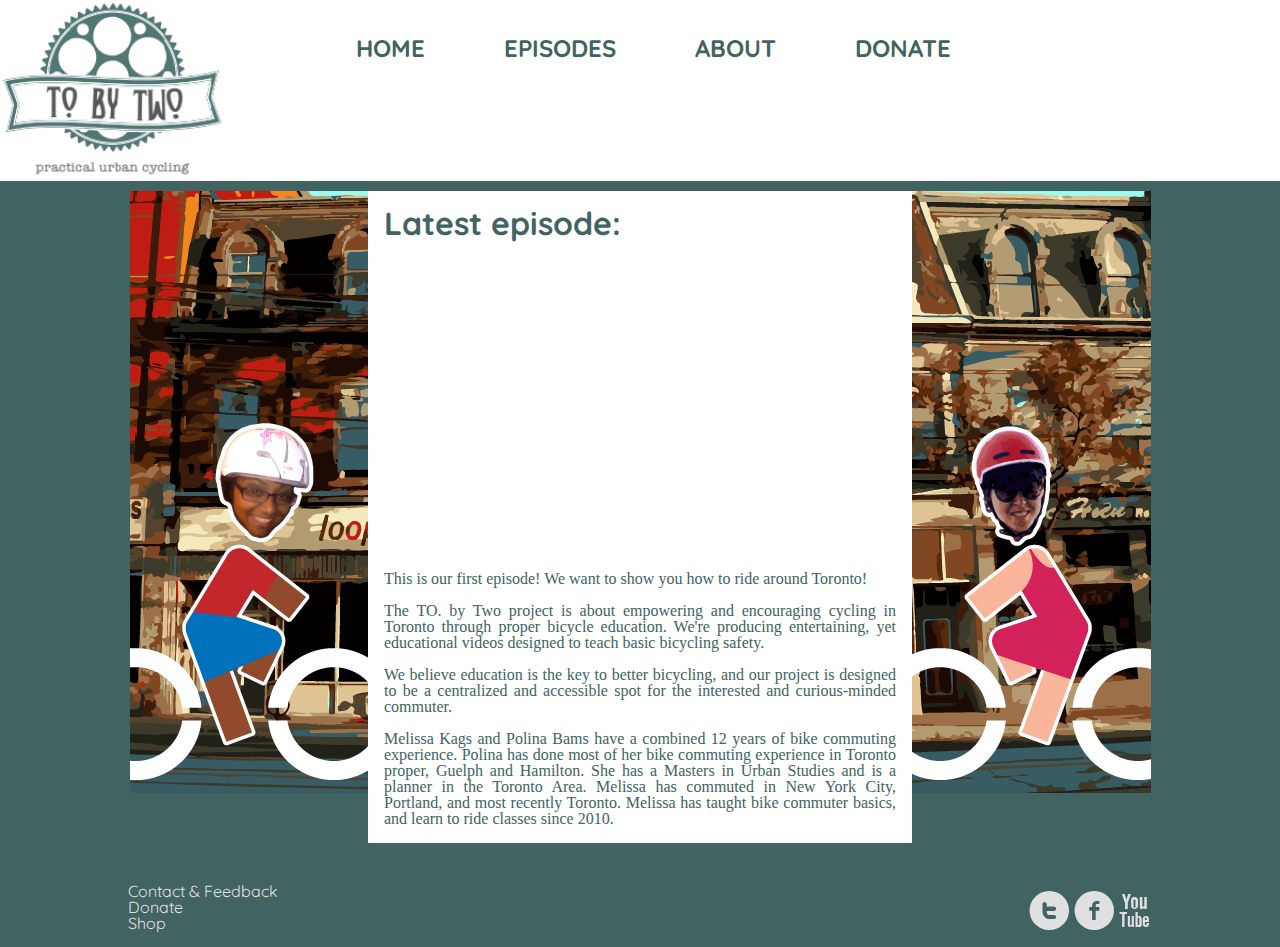
<file: index.html>
<!doctype html>
<html class="no-js" lang="">
    <head>
        <meta charset="utf-8">
        <meta http-equiv="X-UA-Compatible" content="IE=edge,chrome=1">
        <title>TO. By Two Home</title>
        <meta name="description" content="">
        <meta name="viewport" content="width=device-width, initial-scale=1">

        <link rel="stylesheet" href="css/normalize.min.css">
        <link rel="stylesheet" href="css/main.css">
        <link rel="stylesheet" type="text/css" href="css/reset.css">
        <link href='https://fonts.googleapis.com/css?family=Quicksand' rel='stylesheet' type='text/css'>

        <script src="js/vendor/modernizr-2.8.3.min.js"></script>
    </head>
    <body>
        <script src="//ajax.googleapis.com/ajax/libs/jquery/1.11.2/jquery.min.js"></script>
        <script>window.jQuery || document.write('<script src="js/vendor/jquery-1.11.2.min.js"><\/script>')</script>

        <script src="js/main.js"></script>

            <article class="container">
    <header class="headbox">
        <p>
            <img src="img/tbtpclogo.png" class="logoleft">
        </p>
        <nav>
            <ul class="navmenu">
                <!-- <li><img src="img/tbtlogo.png"></li> -->
                <li><a href="index.html">Home</a></li>
                <li><a href="#">Episodes</a></li>
                <li><a href="about.html">About</a></li>
                <li><a href="#">Donate</a></li>
            </ul>
        </nav>
    </header>
    <main>
        <section class="maincontent">
            <h1><p>
            Latest episode:<BR>
        </p></h1><BR><BR>
        <p>
        <div class="maingraphic">
            <iframe src="https://player.vimeo.com/video/136691358" width="500" height="281" frameborder="0" webkitallowfullscreen mozallowfullscreen allowfullscreen></iframe> <BR><BR>
        </div>
        <div class="desc">
        </p>
                </a> This is our first episode! We want to show you how to ride around Toronto!</p> <BR>
                The TO. by Two project is about empowering and encouraging cycling in Toronto through proper bicycle education.  We're producing entertaining, yet educational videos designed to teach basic bicycling safety. 
        <p>
        <p><BR>
            We believe education is the key to better bicycling, and our project is designed to be a centralized and accessible spot for the interested and curious-minded commuter.
        </p>
        <p><BR>
            Melissa Kags and Polina Bams have a combined 12 years of bike commuting experience.  Polina has done most of her bike commuting experience in Toronto proper, Guelph and Hamilton.  She has a Masters in Urban Studies and is a planner in the Toronto Area. Melissa has commuted in New York City, Portland, and most recently Toronto.  Melissa has taught bike commuter basics, and learn to ride classes since 2010.
        </p>
    </div>
    <div class="morevid">
    </div>

    </section>
    
        <footer class="footer">
            <ul class="socialize">                
                <li><a href="#">X</a></li>
                <li><a href="#">f</a></li>
                <li><a href="#">t</a></li>
            </ul>
            <ul>
                <p><li><a href="Feedback.html">Contact &amp; Feedback</a></li>
                <li><a href="#">Donate</a></li>
                <li><a href="#">Shop</a></li></p>
            </ul>
        </footer>
            </article>

    </body>
</html>
</file>
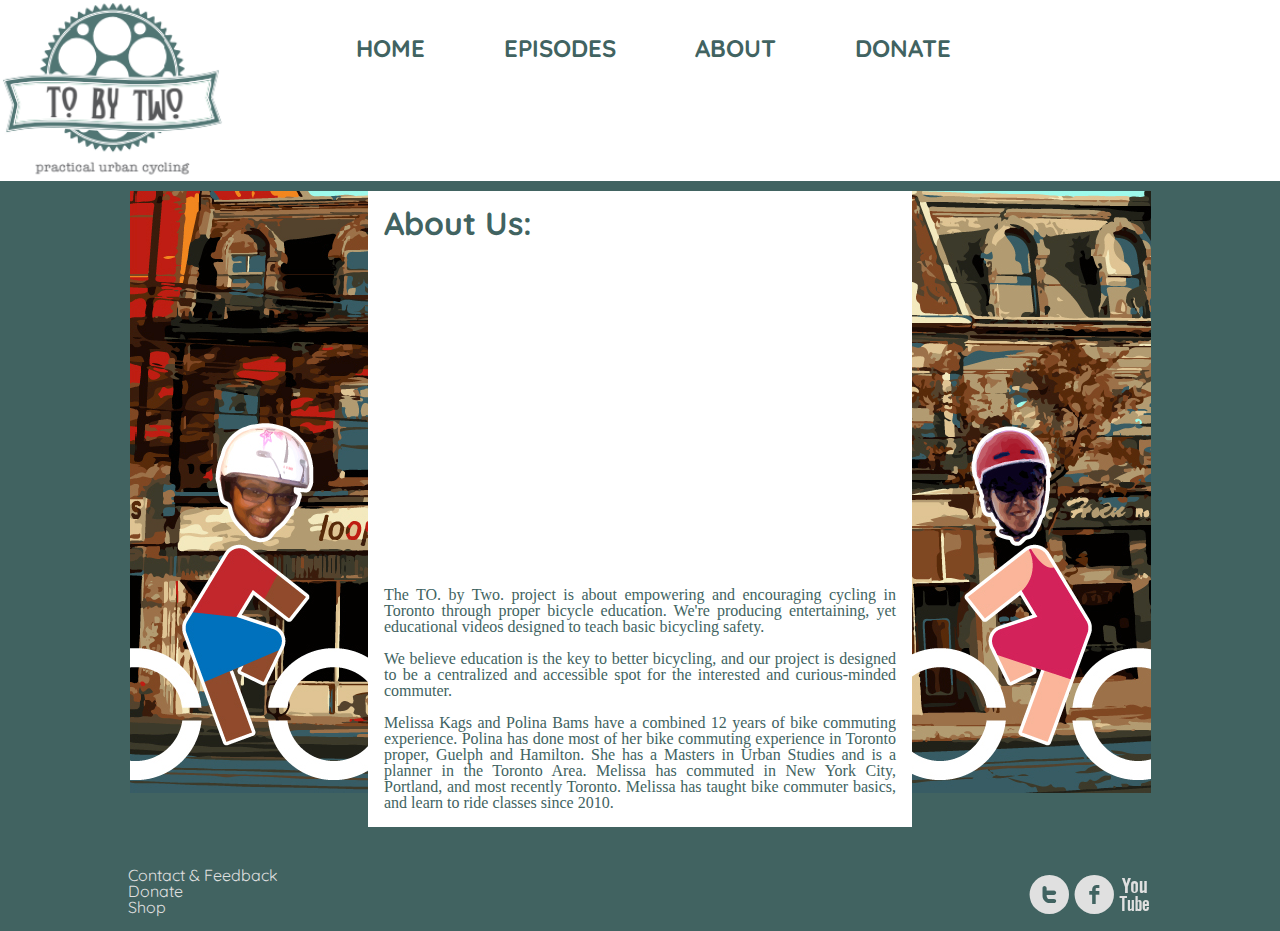
<file: about.html>
<!doctype html>
<html class="no-js" lang="">
    <head>
        <meta charset="utf-8">
        <meta http-equiv="X-UA-Compatible" content="IE=edge,chrome=1">
        <title>TO. By Two Home</title>
        <meta name="description" content="">
        <meta name="viewport" content="width=device-width, initial-scale=1">

        <link rel="stylesheet" href="css/normalize.min.css">
        <link rel="stylesheet" href="css/main.css">
        <link rel="stylesheet" type="text/css" href="css/reset.css">
        <link href='https://fonts.googleapis.com/css?family=Quicksand' rel='stylesheet' type='text/css'>

        <script src="js/vendor/modernizr-2.8.3.min.js"></script>
    </head>
    <body>
        <script src="//ajax.googleapis.com/ajax/libs/jquery/1.11.2/jquery.min.js"></script>
        <script>window.jQuery || document.write('<script src="js/vendor/jquery-1.11.2.min.js"><\/script>')</script>

        <script src="js/main.js"></script>

            <article class="container">
    <header class="headbox">
        <p>
            <img src="img/tbtpclogo.png" class="logoleft">
        </p>
        <nav>
            <ul class="navmenu">
                <!-- <li><img src="img/tbtlogo.png"></li> -->
                <li><a href="index.html">Home</a></li>
                <li><a href="#">Episodes</a></li>
                <li><a href="about.html">About</a></li>
                <li><a href="#">Donate</a></li>
            </ul>
        </nav>
    </header>
    <main>
        <section class="maincontent">
            <h1><p>
            About Us:<BR>
        </p></h1><BR><BR>
        <p>
        <div class="maingraphic">
            <iframe src="https://player.vimeo.com/video/136691358" width="500" height="281" frameborder="0" webkitallowfullscreen mozallowfullscreen allowfullscreen></iframe> <BR><BR>
        </div>
        <div class="desc">
        </p>
                <p><BR>
                The TO. by Two. project is about empowering and encouraging cycling in Toronto through proper bicycle education.  We're producing entertaining, yet educational videos designed to teach basic bicycling safety. 
        </p>
        <p><BR>
            We believe education is the key to better bicycling, and our project is designed to be a centralized and accessible spot for the interested and curious-minded commuter.
        </p>
        <p><BR>
            Melissa Kags and Polina Bams have a combined 12 years of bike commuting experience.  Polina has done most of her bike commuting experience in Toronto proper, Guelph and Hamilton.  She has a Masters in Urban Studies and is a planner in the Toronto Area. Melissa has commuted in New York City, Portland, and most recently Toronto.  Melissa has taught bike commuter basics, and learn to ride classes since 2010.
        </p>
    </div>
    <div class="morevid">
    </div>

    </section>
    
        <footer class="footer">
            <ul class="socialize">                
                <li><a href="#">X</a></li>
                <li><a href="#">f</a></li>
                <li><a href="#">t</a></li>
            </ul>
            <ul>
                <p><li><a href="Feedback.html">Contact &amp; Feedback</a></li>
                <li><a href="#">Donate</a></li>
                <li><a href="#">Shop</a></li></p>
            </ul>
        </footer>
            </article>

    </body>
</html>
</file>
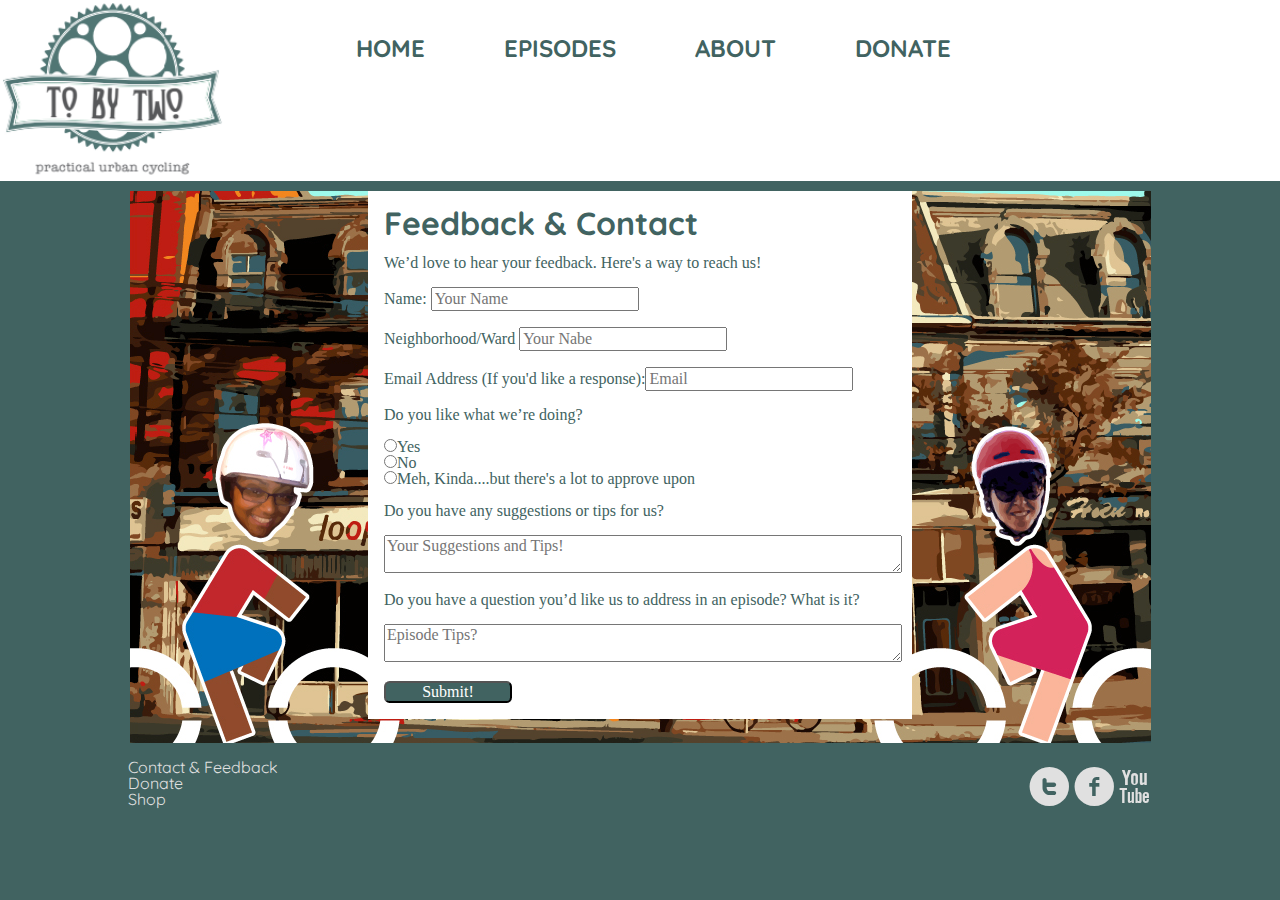
<file: Feedback.html>
<!doctype html>
<html class="no-js" lang="">
    <head>
        <meta charset="utf-8">
        <meta http-equiv="X-UA-Compatible" content="IE=edge,chrome=1">
        <title>TO. By Two Feedback</title>
        <meta name="description" content="">
        <meta name="viewport" content="width=device-width, initial-scale=1">

        <link rel="stylesheet" href="css/normalize.min.css">
        <link rel="stylesheet" href="css/main.css">
        <link rel="stylesheet" type="text/css" href="css/reset.css">
        <link href='https://fonts.googleapis.com/css?family=Quicksand' rel='stylesheet' type='text/css'>

        <script src="js/vendor/modernizr-2.8.3.min.js"></script>
    </head>
    <body>
        <script src="//ajax.googleapis.com/ajax/libs/jquery/1.11.2/jquery.min.js"></script>
        <script>window.jQuery || document.write('<script src="js/vendor/jquery-1.11.2.min.js"><\/script>')</script>

        <script src="js/main.js"></script>

            <article class="container">
    <header class="headbox">
        <p>
            <img src="img/tbtpclogo.png" class="logoleft">
        </p>
        <nav class="nav">
            <ul class="navmenu">
                <!-- <li><img src="img/tbtlogo.png"></li> -->
                <li><a href="index.html">Home</a></li>
                <li><a href="#">Episodes</a></li>
                <li><a href="#">About</a></li>
                <li><a href="#">Donate</a></li>
            </ul>
        </nav>
    </header>
    <main>
        <section class="maincontent">
            <h1>Feedback &amp; Contact</h1><BR>
            <p>We’d love to hear your feedback.  Here's a way to reach us!
            </p>
            <form class="form-feedback">
                <p><br><label>Name:</label>
                    <input type="text" id="name" name="name" maxlength="40" placeholder="Your Name"/>
                </p>
                <p><br><label>Neighborhood/Ward</label>
                    <input type="text" id="nabe" name="nabe" maxlength="40" placeholder="Your Nabe" />
                </p>
                <p><br><label>Email Address (If you'd like a response):</label><input type="text" id="email" name="email" maxlength="40" placeholder="Email" />
                </p><br>
                <p>Do you like what we’re doing?</p><br>
                <p><input type="radio" name="likeus" value"Yes"><label>Yes</label></p>
                <p><input type="radio" name="likeus" value"No"><label>No</label>
                </p>
                <p><input type="radio" name="likeus" value"Kinda"><label>Meh, Kinda....but there's a lot to approve upon</label>
                </p><p><br>
                    <label>Do you have any suggestions or tips for us?</label></p><p> <br>  <textarea name="tips"placeholder="Your Suggestions and Tips!"></textarea> </p>
                <p><br>
                    <label>Do you have a question you’d like us to address in an episode?  What is it?</label></p>
                    <p><br>   <textarea name="episodes" placeholder="Episode Tips?"/></textarea></p>
                    <br>
                    <button type="submit">Submit!</button>


            </form>

         </section>
    
        <footer class="footer">
            <ul class="socialize">                
                <li><a href="#">X</a></li>
                <li><a href="#">f</a></li>
                <li><a href="#">t</a></li>
            </ul>
            <ul>
                <p><li><a href="Feedback.html">Contact &amp; Feedback</a></li>
                <li><a href="#">Donate</a></li>
                <li><a href="#">Shop</a></li></p>
            </ul>
        </footer>
            </article>

    </body>
</html>
</file>
<file: css/main.css>
/*! HTML5 Boilerplate v5.0 | MIT License | http://h5bp.com/ */

html {
    color: #222;
    font-size: 1em;
    line-height: 1.4;
}

::-moz-selection {
    background: #b3d4fc;
    text-shadow: none;
}

::selection {
    background: #b3d4fc;
    text-shadow: none;
}

hr {
    display: block;
    height: 1px;
    border: 0;
    border-top: 1px solid #ccc;
    margin: 1em 0;
    padding: 0;
}

audio,
canvas,
iframe,
img,
svg,
video {
    vertical-align: middle;
}

fieldset {
    border: 0;
    margin: 0;
    padding: 0;
}

textarea {
    resize: vertical;
}

.browserupgrade {
    margin: 0.2em 0;
    background: #ccc;
    color: #000;
    padding: 0.2em 0;
}


/* ==========================================================================
   Author's custom styles
   ========================================================================== */

@font-face {
    font-family: Socialico;
    src: url(../fonts/Socialico.ttf);
}

body{
    background-image: url('../img/tbtbg.jpeg');
    background-color: #416361;
    color: white;
/*  background-size:100%;
    background-size: cover;*/
    background-repeat: no-repeat;
    background-position: center;
    background-attachment: fixed;
  /*  width: 64em;*/
/*background-position: 50% 50%;*/
/*  width: 64em;*/
    margin-left: auto;
    margin-right: auto;
    margin-top: 0;
    font-family: Quicksand;
    font-size: 1.5em;
    left: 0;
    right: 0;
    /*padding: 30px*/

}

.maincontent h1 {
   font-family: Quicksand; 
   font-size: 2em; 
   font-weight: 700;
}
a {
    text-decoration: none;
    color: inherit;
}

a:hover {
    border: 200%;
    background-color: #416361;
    color: #E0E0E0;
}
.head1 {
    font-size: 3em;
}

.container {
    width: 100%;
    margin-left: auto;
    margin-right: auto;
    left: 0;
    right: 0;
}

.headbox {
    background-color: white;
    color: #416361;
    border-left: 0.625em black;
    border-bottom: solid 0.625em #416361;
    width: 100%;
    margin-left: auto;
    margin-right: auto;
    margin-bottom: 0;
    text-decoration: none;
    /*background-position: center;*/
    /*position: fixed;*/
    overflow: hidden;
/*  margin-top: 0;*/



}

.logoleft {
    float: left;
    background-color: white;
    width: 25%;
}

.navmenu {
    float: left;
    background-color: white;
    font-size: 1.5em;
/*  letter-spacing: .5em;*/
    font-family: Quicksand;
    font-weight: 700;
    /*height: 180px;*/
/*  text-decoration: none;*/
    overflow: hidden;
    display: inline-block;
    margin-left: auto;
    margin-right: auto;
    text-transform: uppercase;
    color: inherit;
    vertical-align: text-bottom;

}

.navmenu li {
    display: inline-block;
    padding: 1.5em;
/*  text-decoration: none;
    color: inherit;*/
    vertical-align: text-bottom;
}

.maincontent {
    background-color: white;
    color: #416361;
    width: 32em;
    margin-left: auto;
    margin-right: auto;
    clear: both;
    text-align: justify;
    padding: 1em;
    font-family: Tahoma;
    left: 0;
    right: 0;
    /* commented out since the video won't fit. box-sizing: border-box;*/
}

.desc {
    background-color: white;

}

.morevid {

}

.form-feedback textarea {
width: 100%;
}

.form-feedback button {
    background-color: #416361;
    width: 25%;
    color: white;
    border-radius: 0.35em;

}

.aboutus {
    background-color: white;
    color: black;

}

.footer {
    background-color: #416361;
    width: 64em;
    margin-left: auto;
    margin-right: auto;
    margin-top: 1.5em;
    padding: 1em 0;
    color: #E0E0E0;
    text-align: justify;
    padding: 1em;
    font-family: Quicksand;
    left: 0;
    right: 0;
}

.footer .socialize li {
    display: inline-block;
    font-family: Socialico;
    font-size: 3.5em;
    float: right;
}








/* ==========================================================================
   Media Queries
   ========================================================================== */

@media only screen and (min-width: 35em) {

}

@media print,
       (-o-min-device-pixel-ratio: 5/4),
       (-webkit-min-device-pixel-ratio: 1.25),
       (min-resolution: 120dpi) {

}

/* ==========================================================================
   Helper classes
   ========================================================================== */

.hidden {
    display: none !important;
    visibility: hidden;
}

.visuallyhidden {
    border: 0;
    clip: rect(0 0 0 0);
    height: 1px;
    margin: -1px;
    overflow: hidden;
    padding: 0;
    position: absolute;
    width: 1px;
}

.visuallyhidden.focusable:active,
.visuallyhidden.focusable:focus {
    clip: auto;
    height: auto;
    margin: 0;
    overflow: visible;
    position: static;
    width: auto;
}

.invisible {
    visibility: hidden;
}

.clearfix:before,
.clearfix:after {
    content: " ";
    display: table;
}

.clearfix:after {
    clear: both;
}

.clearfix {
    *zoom: 1;
}

/* ==========================================================================
   Print styles
   ========================================================================== */

@media print {
    *,
    *:before,
    *:after {
        background: transparent !important;
        color: #000 !important;
        box-shadow: none !important;
        text-shadow: none !important;
    }

    a,
    a:visited {
        text-decoration: underline;
    }

    a[href]:after {
        content: " (" attr(href) ")";
    }

    abbr[title]:after {
        content: " (" attr(title) ")";
    }

    a[href^="#"]:after,
    a[href^="javascript:"]:after {
        content: "";
    }

    pre,
    blockquote {
        border: 1px solid #999;
        page-break-inside: avoid;
    }

    thead {
        display: table-header-group;
    }

    tr,
    img {
        page-break-inside: avoid;
    }

    img {
        max-width: 100% !important;
    }

    p,
    h2,
    h3 {
        orphans: 3;
        widows: 3;
    }

    h2,
    h3 {
        page-break-after: avoid;
    }
}
</file>
